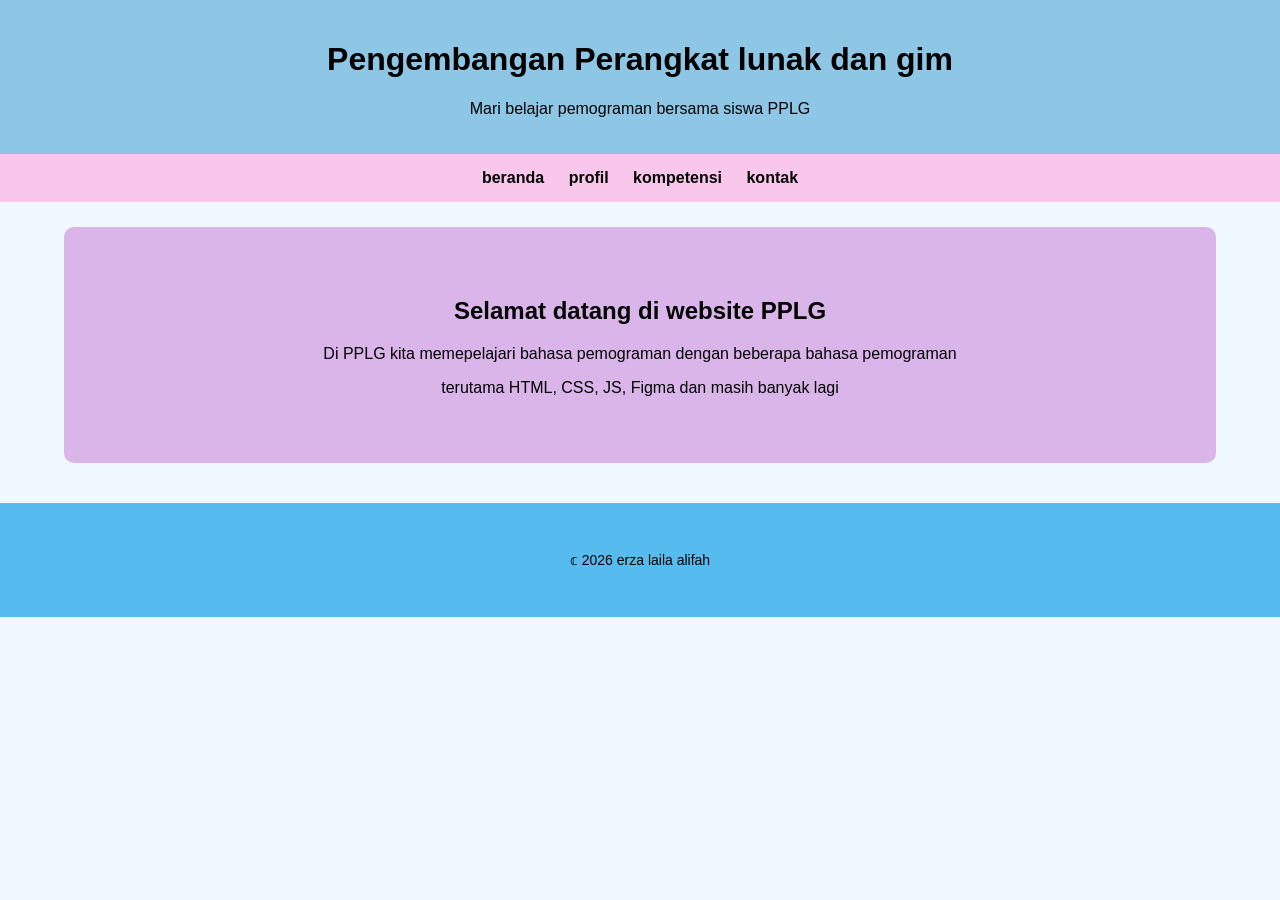
<file: index.html>
<!DOCTYPE html>
<html lang="en">
  <head>
    <meta charset="UTF-8" />
    <meta name="viewport" content="width=device-width, initial-scale=1.0" />
    <title>Document</title>
    <link rel="stylesheet" href="style.css" />
  </head>
  <body>
    <header>
      <h1>Pengembangan Perangkat lunak dan gim</h1>
      <p>Mari belajar pemograman bersama siswa PPLG</p>
    </header>
    <nav>
      <a href="beranda">beranda</a>
      <a href="profil.html">profil</a>
      <a href="kompetensi.html">kompetensi</a>
      <a href="kontak.html">kontak</a>
    </nav>
    <main>
      <section id="beranda">
        <h2>Selamat datang di website PPLG</h2>
        <p>Di PPLG kita memepelajari bahasa pemograman dengan beberapa bahasa pemograman</p>
        <p>terutama HTML, CSS, JS, Figma dan masih banyak lagi</p>
      </section>
    </main>
    <footer>
      <p>&copf; 2026 erza laila alifah</p>
    </footer>
  </body>
</html>
</file>
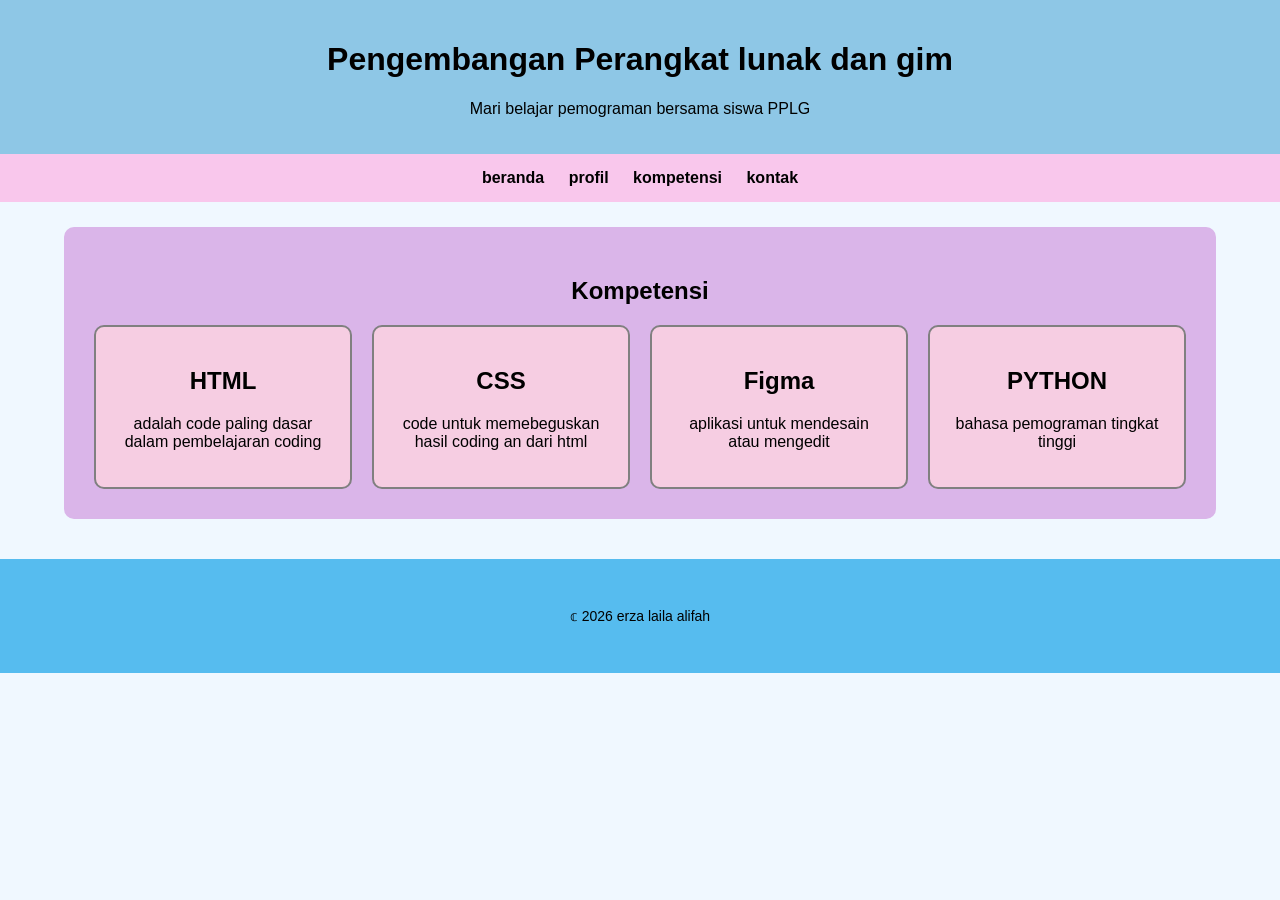
<file: kompetensi.html>
<!DOCTYPE html>
<html lang="en">
  <head>
    <meta charset="UTF-8" />
    <meta name="viewport" content="width=device-width, initial-scale=1.0" />
    <title>Document</title>
    <link rel="stylesheet" href="style.css" />
  </head>
  <body>
    <header>
      <h1>Pengembangan Perangkat lunak dan gim</h1>
      <p>Mari belajar pemograman bersama siswa PPLG</p>
    </header>
    <nav>
      <a href="index.html">beranda</a>
      <a href="profil.html">profil</a>
      <a href="kompetensi.html">kompetensi</a>
      <a href="kontak.html">kontak</a>
    </nav>
    <main>
      <section id="kompetensi">
        <h2>Kompetensi</h2>
        <section class="daftar-kompetensi">
          <article class="kartu-kompetensi">
            <h2>HTML</h2>
            <p>adalah code paling dasar dalam pembelajaran coding</p>
          </article>
          <article class="kartu-kompetensi">
            <h2>CSS</h2>
            <p>code untuk memebeguskan hasil coding an dari html</p>
          </article>
          <article class="kartu-kompetensi">
            <h2>Figma</h2>
            <p>aplikasi untuk mendesain atau mengedit</p>
          </article>
          <article class="kartu-kompetensi">
            <h2>PYTHON</h2>
            <p>bahasa pemograman tingkat tinggi</p>
          </article>
        </section>
      </section>
    </main>
    <footer>
      <p>&copf; 2026 erza laila alifah</p>
    </footer>
  </body>
</html>
</file>
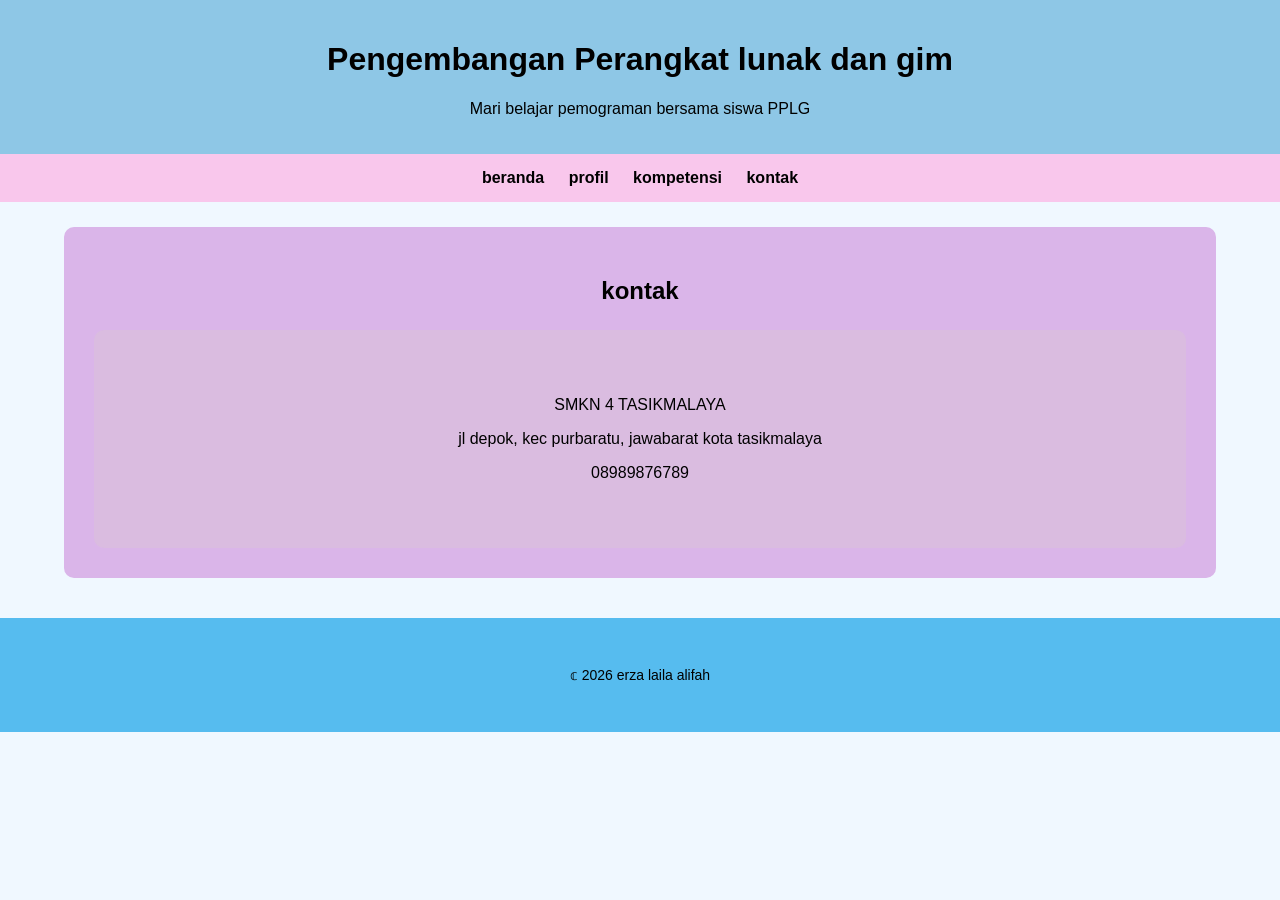
<file: kontak.html>
<!DOCTYPE html>
<html lang="en">
  <head>
    <meta charset="UTF-8" />
    <meta name="viewport" content="width=device-width, initial-scale=1.0" />
    <title>Document</title>
    <link rel="stylesheet" href="style.css" />
  </head>
  <body>
    <header>
      <h1>Pengembangan Perangkat lunak dan gim</h1>
      <p>Mari belajar pemograman bersama siswa PPLG</p>
    </header>
    <nav>
      <a href="index.html">beranda</a>
      <a href="profil.html">profil</a>
      <a href="kompetensi.html">kompetensi</a>
      <a href="kontak.html">kontak</a>
    </nav>
    <main>
      <section id="kontak">
        <h2>kontak</h2>
        <article class="kartu-kontak">
          <p>SMKN 4 TASIKMALAYA</p>
          <p>jl depok, kec purbaratu, jawabarat kota tasikmalaya</p>
          <p>08989876789</p>
        </article>
      </section>
    </main>
    <footer>
      <p>&copf; 2026 erza laila alifah</p>
    </footer>
  </body>
</html>
</file>
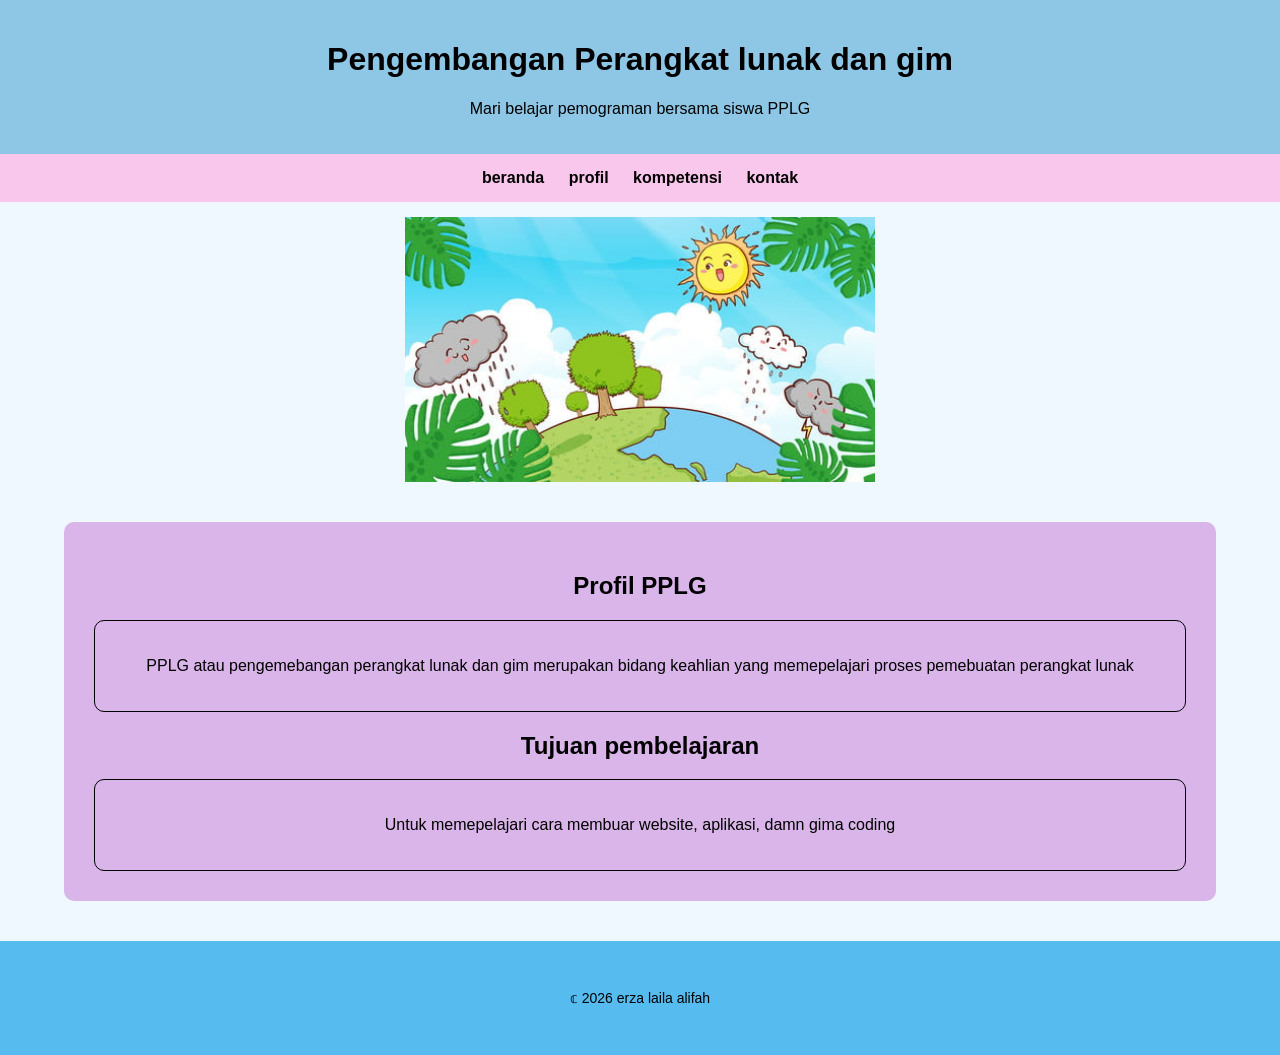
<file: profil.html>
<!DOCTYPE html>
<html lang="en">
  <head>
    <meta charset="UTF-8" />
    <meta name="viewport" content="width=device-width, initial-scale=1.0" />
    <title>Document</title>
    <link rel="stylesheet" href="style.css" />
  </head>
  <body>
    <header>
      <h1>Pengembangan Perangkat lunak dan gim</h1>
      <p>Mari belajar pemograman bersama siswa PPLG</p>
    </header>
    <nav>
      <a href="index.html">beranda</a>
      <a href="profil.html">profil</a>
      <a href="kompetensi.html">kompetensi</a>
      <a href="kontak.html">kontak</a>
    </nav>
    <img class="gambar-halaman" src="rr.jpg" alt="pemandangan" />
    <main>
      <section id="profil">
        <h2>Profil PPLG</h2>
        <article class="kartu">
          <p>PPLG atau pengemebangan perangkat lunak dan gim merupakan bidang keahlian yang memepelajari proses pemebuatan perangkat lunak</p>
        </article>
        <h2>Tujuan pembelajaran</h2>
        <article class="kartu">
          <p>Untuk memepelajari cara membuar website, aplikasi, damn gima coding</p>
        </article>
      </section>
    </main>
    <footer>
      <p>&copf; 2026 erza laila alifah</p>
    </footer>
  </body>
</html>
</file>
<file: style.css>
* {
  box-sizing: border-box;
}
body {
  margin: 0;
  font-family: Arial, Helvetica, sans-serif;
  background-color: aliceblue;
  text-align: center;
}
header {
  text-align: center;
  background-color: rgb(142, 199, 230);
  color: black;
  padding: 20px;
}
nav {
  background-color: rgb(249, 199, 236);
  text-align: center;
  padding: 15px;
}
nav a {
  color: black;
  text-decoration: none;
  font-weight: bold;
  padding: 10px;
}
nav a:hover {
  color: blue;
}
main {
  width: 90%;
  margin: auto;
}
#beranda {
  background-color: rgb(218, 181, 233);
  text-align: center;
  padding: 50px 30px;
  margin-top: 25px;
  border-radius: 10px;
}
#profil,
#kompetensi,
#kontak {
  background-color: rgb(218, 181, 233);
  padding: 30px;
  margin-top: 25px;
  border-radius: 10px;
}
.kartu {
  background-color: rgb(218, 181, 233);
  padding: 20px;
  border: 1px solid black;
  border-radius: 10px;
}
.daftar-kompetensi {
  display: flex;
  gap: 20px;
  flex-wrap: wrap;
}
.kartu-kompetensi {
  flex: 1px;
  min-width: 200px;
  background-color: rgb(246, 205, 226);
  padding: 20px;
  border: 2px solid gray;
  border-radius: 10px;
}
.kartu-kontak {
  background-color: rgb(218, 188, 224);
  text-align: center;
  padding: 50px 30px;
  margin-top: 25px;
  border-radius: 10px;
}
footer {
  text-align: center;
  background-color: rgb(86, 188, 239);
  padding: 13px;
  font-size: 14px;
  line-height: 60px;
  margin-top: 40px;
}
.gambar-halaman {
  width: 100%;
  max-width: 500px;
  display: block;
  margin: 0 auto 20px;
  border-radius: 10px;
  padding: 15px;
}
</file>
